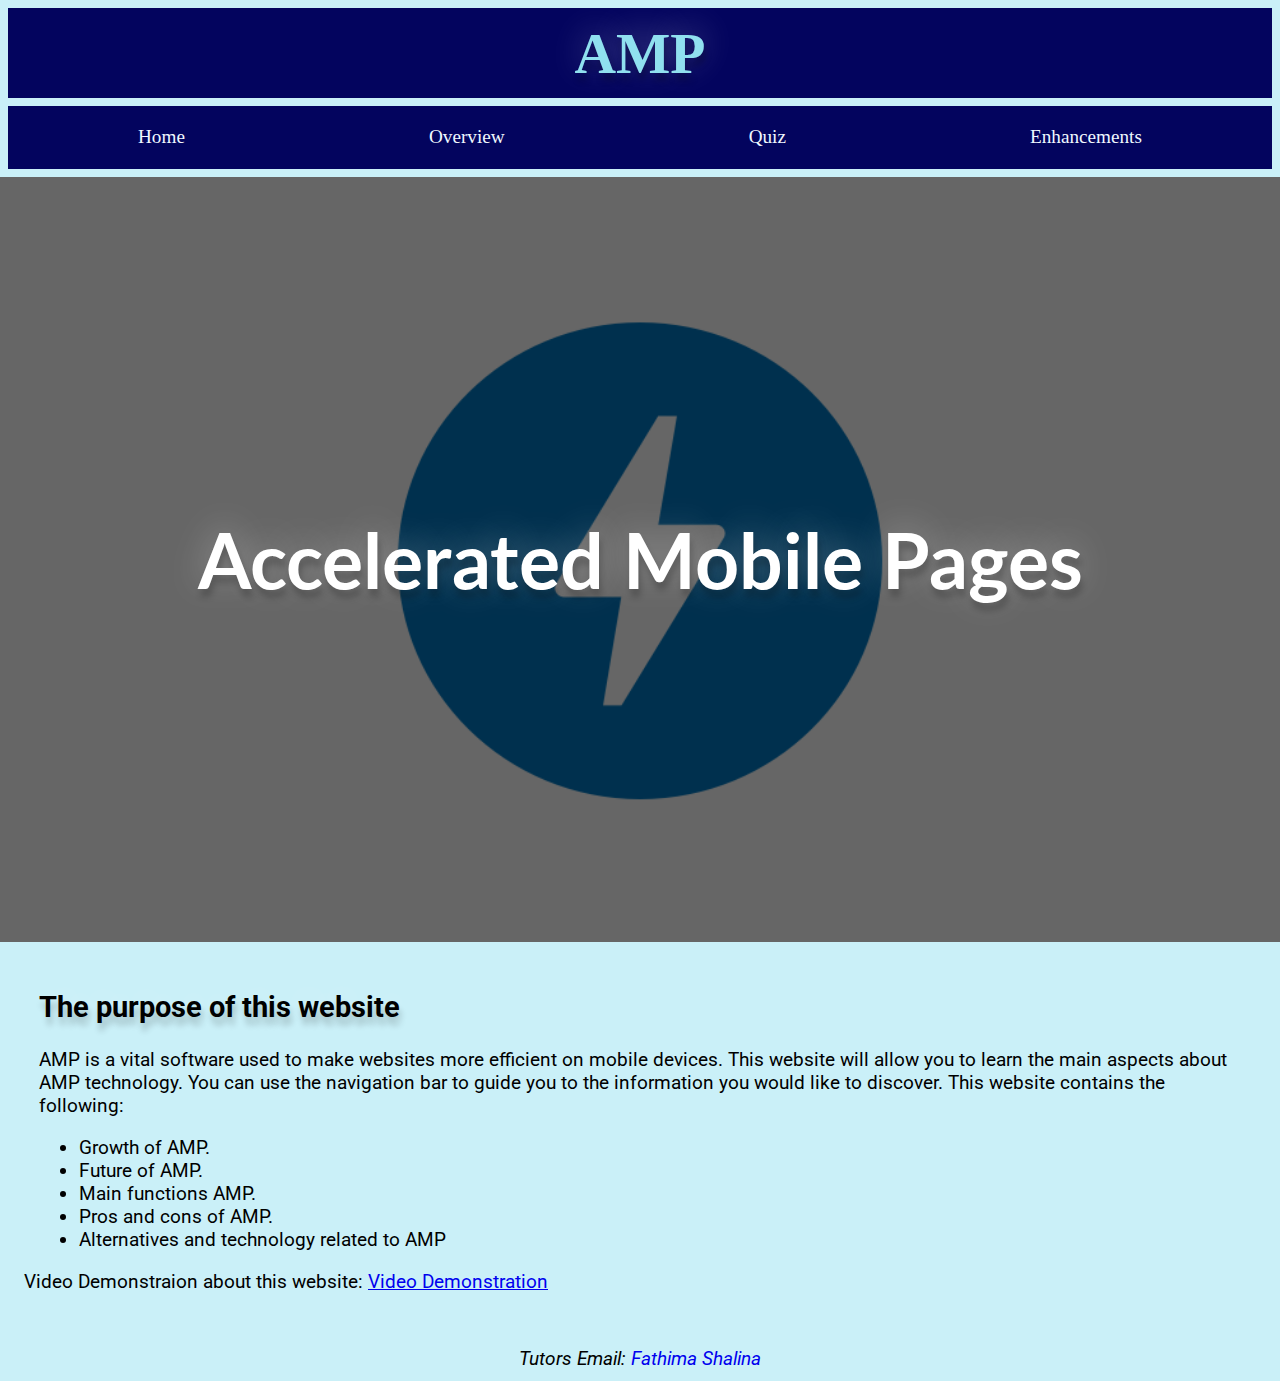
<file: index.html>
<!DOCTYPE html>
<html lang="en">

<head>
    <meta charset="UTF-8">
    <meta http-equiv="X-UA-Compatible" content="IE=edge">
    <meta name="viewport" content="width=device-width, initial-scale=1.0">
    <meta name="description" content="Introduction to AMP">
    <meta name="keywords" content="AMP, Purpose">
    <meta name="author"
        content="Basnayake Mudalige Wethum Mandinu Basnayake, Sasindu Dilshan Ranwadana, Senuda Hansara, Yogeswaran Yadarsan, Nimsan Mandinu Kodikara">
    <link href="https://fonts.googleapis.com/css2?family=Lato:wght@400;700&display=swap" rel="stylesheet">
    <link href="https://fonts.googleapis.com/css2?family=Roboto:wght@300&display=swap" rel="stylesheet">
    <link rel="stylesheet" href="styles/style.css">
    <title>AMP - Accelerated Mobile Pages</title>

</head>

<body>
    <header id="header" class="centered_element">
        <h1 >AMP </h1>
    </header>

    <div id="header_nav_section">
        <nav >
            <ul id="nav">
                <li> <a   href="index.html">Home</a></li>
                <li> <a  href="topic.html">Overview</a></li>
                <li> <a  href="quiz.html">Quiz</a></li>
                <li> <a  href="enhancements.html">Enhancements</a></li>
            </ul>
        </nav>
        <section id="main_heading" class="centered_element">
            <h2 id="main_head">Accelerated Mobile Pages</h2>
        </section>
    </div>

    <section class="info_overview ">
    <div class="second_section">

        <article>
            <h2>The purpose of this website</h2>
            <p>AMP is a vital software used to make websites more efficient on mobile devices.
                This website will allow you to learn the main aspects
                about AMP technology.
                You can use the navigation bar to guide you to the information
                you would like to discover. This website contains the following:
            </p>
            <ul>
                <li> Growth of AMP.</li>
                <li> Future of AMP.</li>
                <li> Main functions AMP.</li>
                <li> Pros and cons of AMP.</li>
                <li> Alternatives and technology related to AMP</li>
            </ul>
        </article>
    </div>
    <p>Video Demonstraion about this website: <a href="https://youtu.be/J89fyN-_u0k"  target="_blank">Video Demonstration</a> </p>
</section>
    <footer>
        <p>Tutors Email: <a href="mailto:fshalu5@gmail.com">Fathima Shalina</a></p>
    </footer>
</body>

</html>
</file>
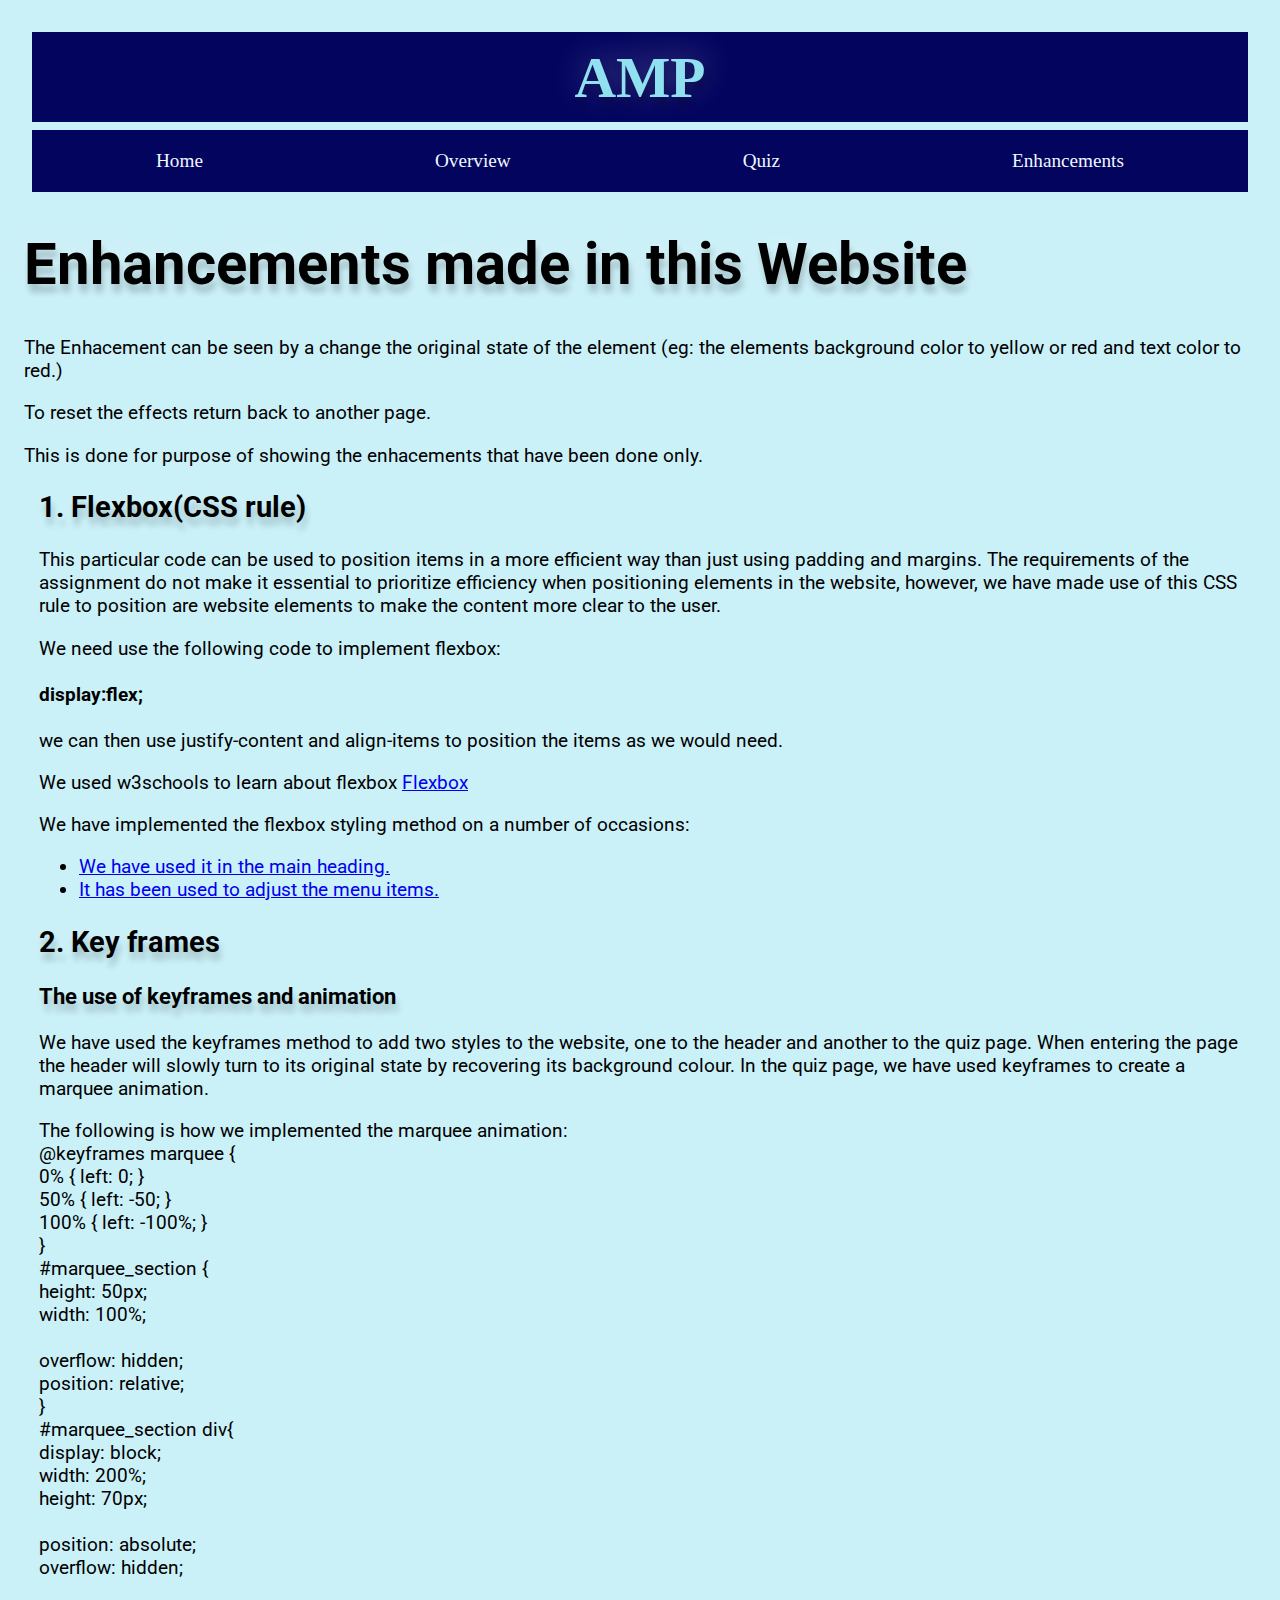
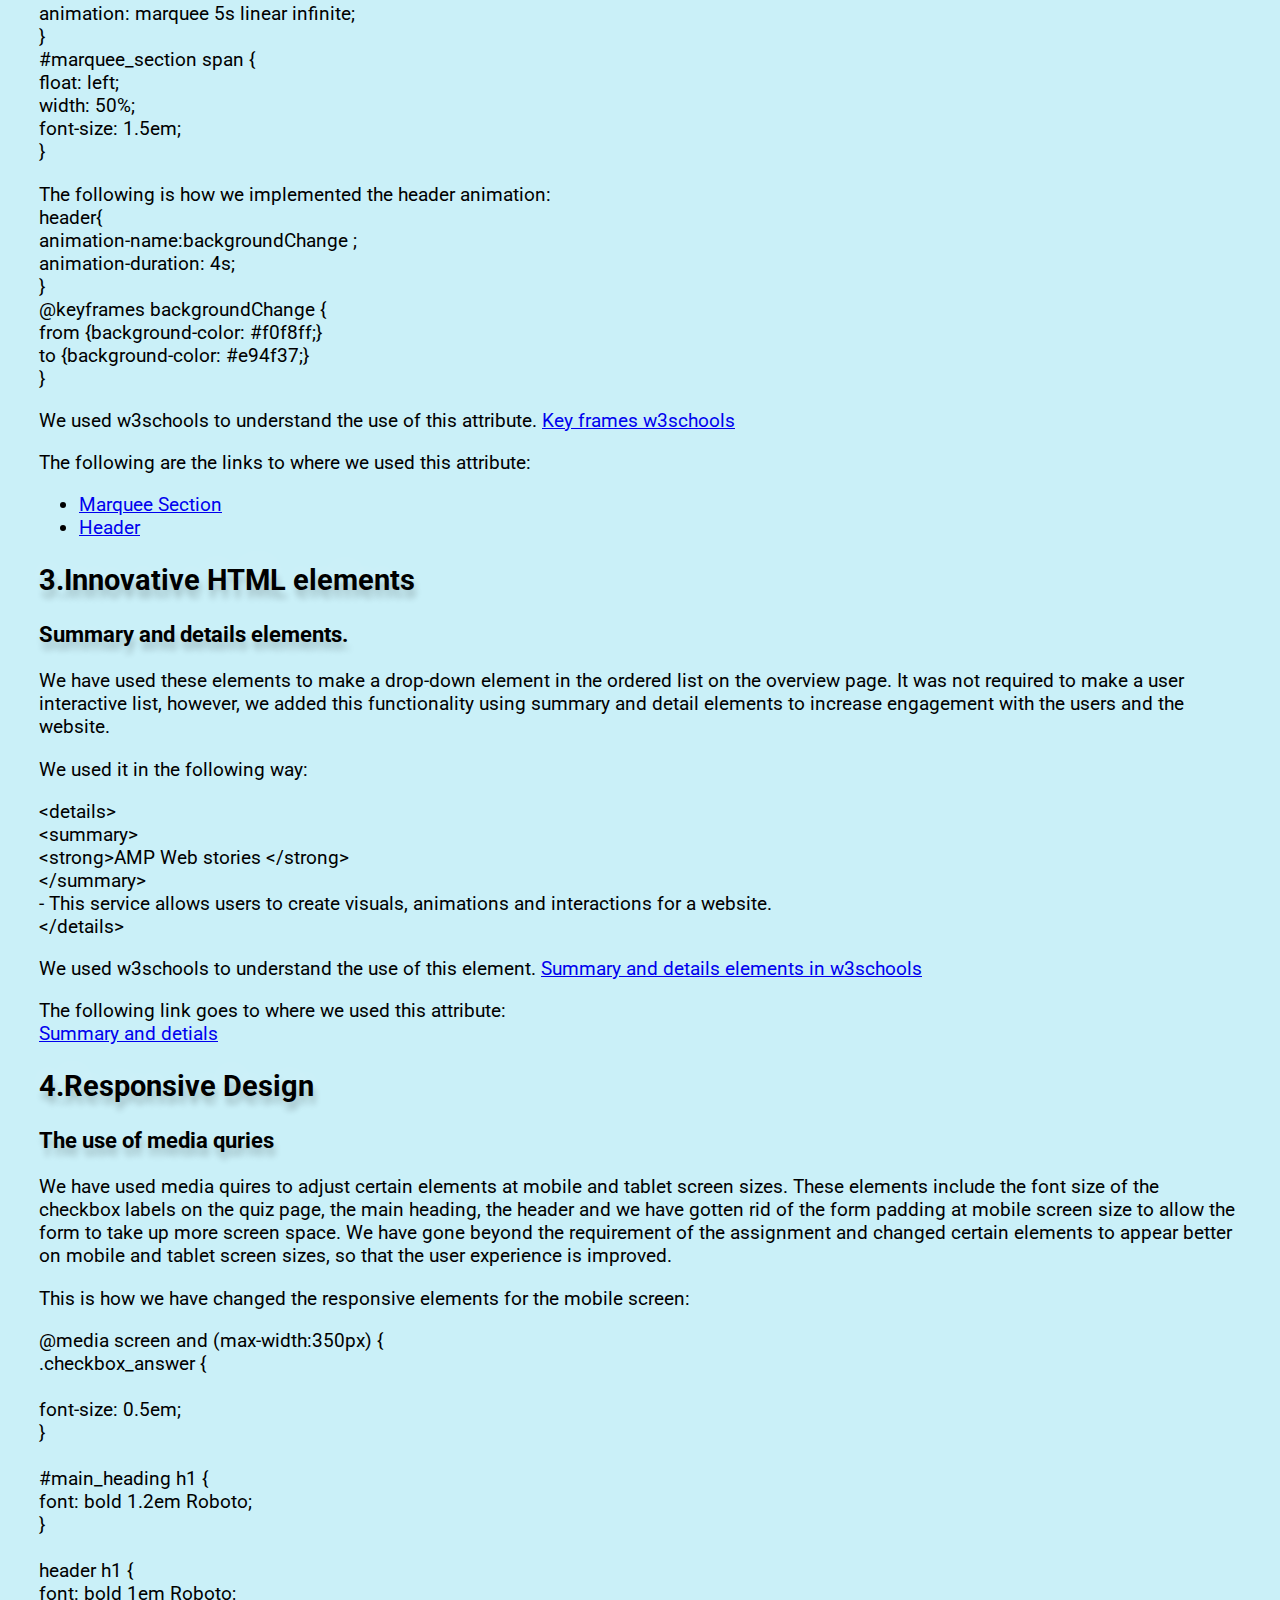
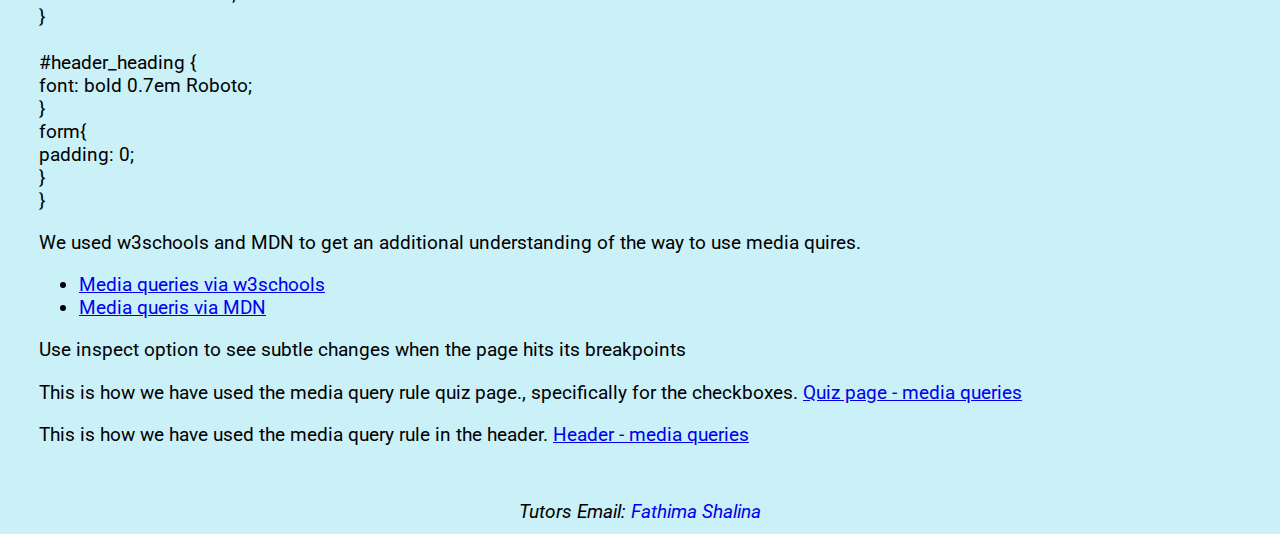
<file: enhancements.html>
<!DOCTYPE html>
<html lang="en">

<head>
    <meta charset="UTF-8">
    <meta http-equiv="X-UA-Compatible" content="IE=edge">
    <meta name="viewport" content="width=device-width, initial-scale=1.0">
    <meta name="description" content="Enhancements made to the website">
    <meta name="keywords" content="Enhancements">
    <meta name="author"
    content="Basnayake Mudalige Wethum Mandinu Basnayake, Sasindu Dilshan Ranwadana, Senuda Hansara, Yogeswaran Yadarsan, Nimsan Mandinu Kodikara">
<link href="https://fonts.googleapis.com/css2?family=Lato:wght@400;700&display=swap" rel="stylesheet">
<link href="https://fonts.googleapis.com/css2?family=Roboto:wght@300&display=swap" rel="stylesheet">
    <link rel="stylesheet" href="styles/style.css">
    <title>Enhancements</title>
</head>

<body>
    <section class="info_overview">
    <header class="centered_element">
        <h1>AMP </h1>
    </header>
    <nav>
        <ul>
            <li> <a href="index.html">Home</a></li>
            <li> <a href="topic.html">Overview</a></li>
            <li> <a href="quiz.html">Quiz</a></li>
            <li> <a href="enhancements.html">Enhancements</a></li>
        </ul>
    </nav>
    <h1>Enhancements made in this Website</h1>
    <p>The Enhacement can be seen by a change the original state of the element (eg: the elements background color to yellow or red and text color to red.)</p>
    <p>To reset the effects return back to another page.</p>
    <p>This is done for purpose of showing the enhacements that have been done only.</p>

    <article>
        <h2>1. Flexbox(CSS rule)</h2>
        <p>This particular code can be used to position items in a more efficient way than just using padding and
            margins. The requirements of the assignment do not make it essential to prioritize efficiency when
            positioning elements in the website,
            however, we have made use of this CSS rule to position are website elements to make the content more clear to
            the user.</p>
        <p>We need use the following code to implement flexbox: <br><br> <strong> display:flex;</strong> <br><br> we can
            then use justify-content
            and align-items to position the items as we would need.</p>
        <p>We used w3schools to learn about flexbox <a href="https://www.w3schools.com/css/css3_flexbox.asp">Flexbox</a>
        </p>
        <p>We have implemented the flexbox styling method on a number of occasions:</p>
        <ul>
            <li>
                <a href="index.html#main_head">We have used it in the main heading.</a>
            </li>
            <li>
                <a href="index.html#nav">It has been used to adjust the menu items.</a>
            </li>

        </ul>
      
    </article>
    <article>
        <h2>2. Key frames</h2>

        <h3>The use of keyframes and animation</h3>
        <p>We have used the keyframes method to add two styles to the website, one to the header and another to the quiz
            page. When entering the page the header will slowly turn to its original state by recovering its background
            colour. In the quiz page, we have used keyframes to create a marquee animation.</p>
        <p>The following is how we implemented the marquee animation: <br> @keyframes marquee {<br>
            0% { left: 0; } <br>
            50% { left: -50; } <br>
            100% { left: -100%; } <br>
            } <br>
            #marquee_section { <br>
                height: 50px; <br>
                width: 100%; <br>
             <br>
                overflow: hidden; <br>
                position: relative; <br>
            } <br>
             
            #marquee_section div{ <br>
                display: block; <br>
                width: 200%; <br>
                height: 70px; <br>
             <br>
                position: absolute; <br>
                overflow: hidden; <br>
             <br>
                animation: marquee 5s linear infinite; <br>
            } <br>
             
            #marquee_section span { <br>
                float: left; <br>
                width: 50%; <br>
                font-size: 1.5em; <br>
            } <br>
        </p>
        <p>The following is how we implemented the header animation: <br>
            header{ <br>
            animation-name:backgroundChange ; <br>
            animation-duration: 4s; <br>
            } <br>
            @keyframes backgroundChange { <br>
            from {background-color: #f0f8ff;} <br>
            to {background-color: #e94f37;} <br>
            } <br>
        </p>
        <p>We used w3schools to understand the use of this attribute. <a
                href="https://www.w3schools.com/cssref/css3_pr_animation-keyframes.php">Key frames w3schools</a> </p>
        <p>The following are the links to where we used this attribute: </p>
            <ul>
                <li><a href="quiz.html#marquee_section">Marquee Section</a></li>
                <li><a href="index.html#header">Header</a></li>
            </ul>
        



    </article>

    <article>
        <h2>3.Innovative HTML elements</h2>
        <h3>Summary and details elements.</h3>
        <p>We have used these elements to make a drop-down element in the ordered list on the overview page. It was not
            required to make a user interactive list, however, we added this functionality using summary and detail
            elements to increase engagement with
            the users and the website.</p>
        <p>We used it in the following way: </p>
        <p>&lt;details>
            <br>
            &lt;summary> <br>
            &lt;strong>AMP Web stories &lt;/strong> <br>
            &lt;/summary> <br>
            - This service allows users to create
            visuals, animations and
            interactions for a website.
            <br>
            &lt;/details>
        </p>
        <p>We used w3schools to understand the use of this element. <a
                href="https://www.w3schools.com/tags/tag_details.asp">Summary and details elements in w3schools</a> </p>
        <p>The following link goes to where we used this attribute: 
           <br> <a href="topic.html#features"> Summary and detials</a> </p>
    </article>
    <article>
        <h2>4.Responsive Design</h2>
        <h3>The use of media quries</h3>
        <p>We have used media quires to adjust certain elements at mobile and tablet screen sizes. These elements
            include the font size of the checkbox labels on the quiz page, the main heading, the header and we have
            gotten rid of the form padding at mobile screen size to allow the form to take up more screen space. We have
            gone beyond the requirement of the assignment and changed certain elements to appear better on mobile and
            tablet screen sizes, so that the user experience is improved. </p>
        <p>This is how we have changed the responsive elements for the mobile screen: </p>
        <p>
            @media screen and (max-width:350px) { <br>
            .checkbox_answer { <br> <br>
            font-size: 0.5em; <br>
            } <br>
            <br>
            #main_heading h1 { <br>
            font: bold 1.2em Roboto; <br>
            } <br>
            <br>
            header h1 { <br>
            font: bold 1em Roboto; <br>
            } <br>
            <br>
            #header_heading { <br>
            font: bold 0.7em Roboto; <br>
            } <br>
            form{ <br>
            padding: 0; <br>
            } <br>
            }
        </p>

        <p>We used w3schools and MDN to get an additional understanding of the way to use media quires.</p>
        <ul>
            <li> <a href="https://www.w3schools.com/css/css_rwd_mediaqueries.asp">Media queries via w3schools</a> </li>
            <li> <a href="https://developer.mozilla.org/en-US/docs/Web/CSS/Media_Queries/Using_media_queries">Media
                    queris via MDN</a> </li>
        </ul>


        <p>Use inspect option to see subtle changes when the page hits its breakpoints</p>
        <p>This is how we have used the media query rule quiz page., specifically for the checkboxes. <a href="quiz.html#check"> Quiz page - media queries</a> </p>
        <p>This is how we have used the media query rule in the header. <a href="index.html#header"> Header - media queries</a> </p>
    </article>

</section>
    <footer>
        <p>Tutors Email: <a href="mailto:fshalu5@gmail.com">Fathima Shalina</a></p>
    </footer>
</body>

</html>
</file>
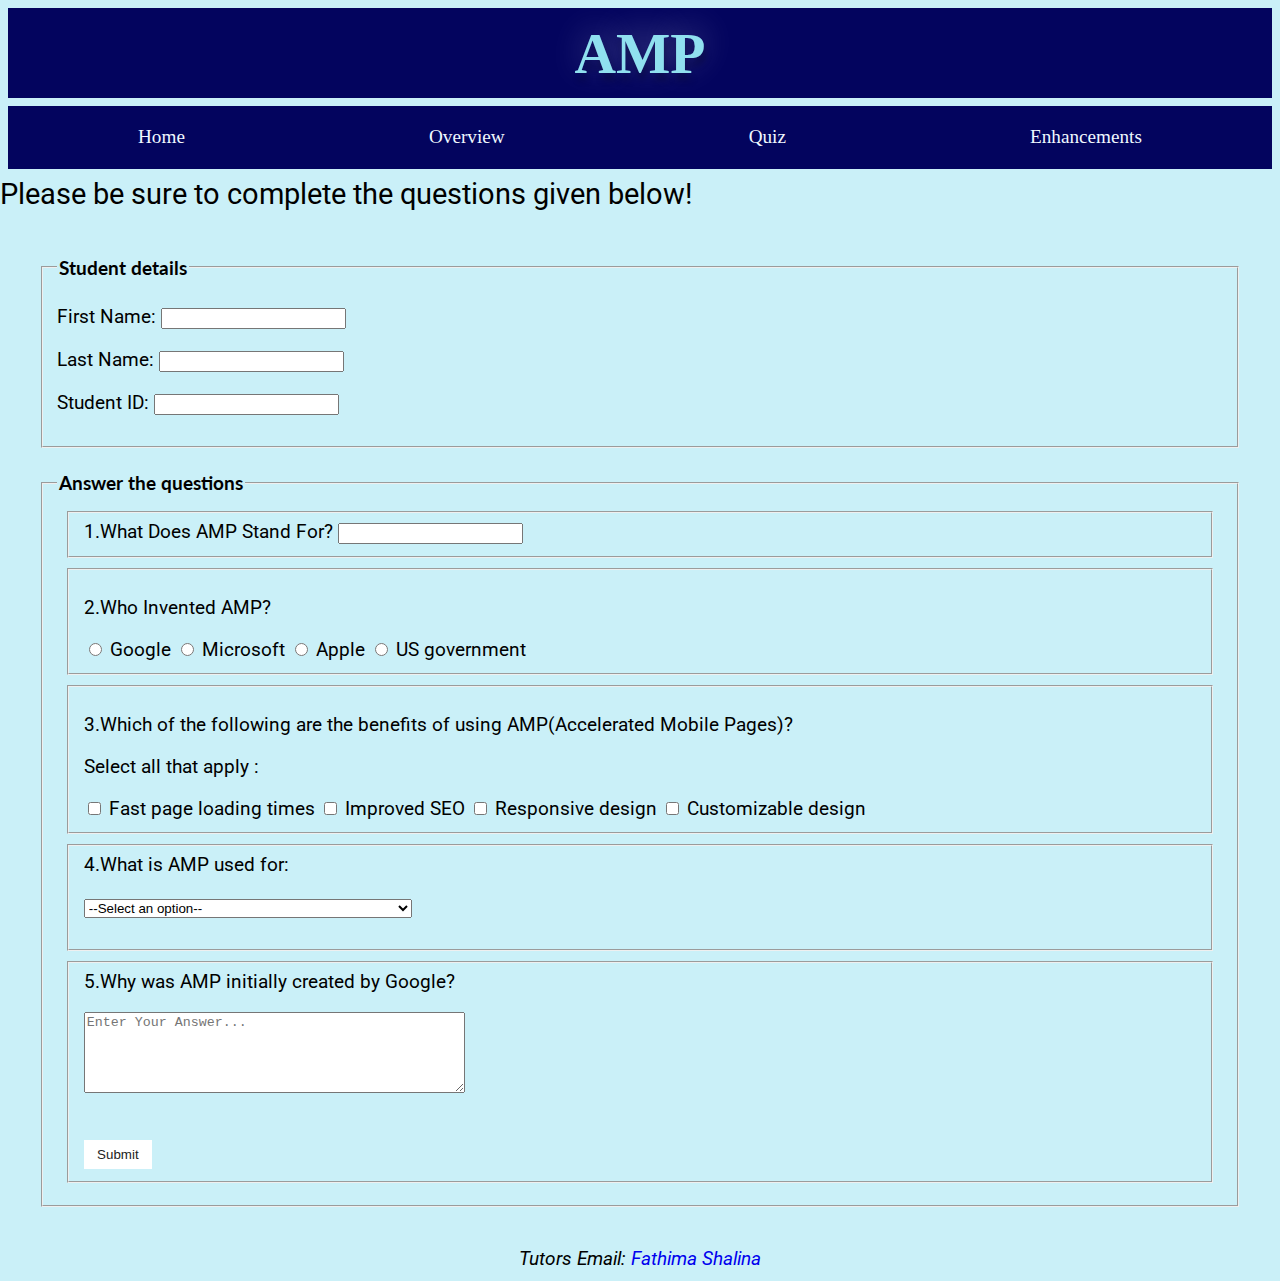
<file: quiz.html>
<!DOCTYPE html>
<html lang="en">

<head>
    <meta charset="UTF-8">
    <meta http-equiv="X-UA-Compatible" content="IE=edge">
    <meta name="viewport" content="width=device-width, initial-scale=1.0">
    <meta name="description" content="Quiz about AMP">
    <meta name="keywords" content="Quiz">
    <meta name="author"
        content="Basnayake Mudalige Wethum Mandinu Basnayake, Sasindu Dilshan Ranwadana, Senuda Hansara, Yogeswaran Yadarsan, Nimsan Mandinu Kodikara">
    <link href="https://fonts.googleapis.com/css2?family=Lato:wght@400;700&display=swap" rel="stylesheet">
    <link href="https://fonts.googleapis.com/css2?family=Roboto:wght@300&display=swap" rel="stylesheet">
    <link rel="stylesheet" href="styles/style.css">
    <title>Quiz on AMP</title>
</head>

<body>
    <header class="centered_element">
        <h1>AMP </h1>
    </header>
    <nav>
        <ul>
            <li> <a href="index.html">Home</a></li>
            <li> <a href="topic.html">Overview</a></li>
            <li> <a href="quiz.html">Quiz</a></li>
            <li> <a href="enhancements.html">Enhancements</a></li>
        </ul>
    </nav>

    <div id="marquee_section">
        <div>
            <span>Please be sure to complete the questions given below!</span>
            <span>Please be sure to complete the questions given below!</span>
        </div>
    </div>
    <section class="info_overview">
    <form method="post" action="https://mercury.swin.edu.au/it000000/formtest.php">
        <fieldset>
            <legend id="first_legend"> Student details</legend>
            <p>
                <label for="firstname">First Name: </label>
                <input type="text" name="firstname" id="firstname" pattern="[a-zA-Z\s]+" required maxlength="30">
            </p>
            <p>
                <label for="lastname">Last Name: </label>
                <input type="text" name="lastname" id="lastname" pattern="[a-zA-Z\s]+" required maxlength="30">
            </p>
            <p>
                <label for="student_id">Student ID: </label>
                <input type="text" name="student_id" id="student_id" required pattern="[0-9]{7,10}">
            </p>
        </fieldset>
        <br>
        <fieldset>
            <legend>Answer the questions</legend>
            <fieldset class="inside_fieldset">

                <label for="quiz1">1.What Does AMP Stand For?</label>
                <input type="text" class="answers" name="quiz_1_answer" id="quiz1" pattern="[A-Za-z\s]+" required>
            </fieldset>
            <fieldset class="inside_fieldset">
                <p>2.Who Invented AMP?</p>
                <input type="radio" id="ans1" name="quiz_2_answer" value="Google" required>
                <label for="ans1">Google</label>
                <input type="radio" id="ans2" name="quiz_2_answer" value="Microsoft" required>
                <label for="ans2">Microsoft</label>
                <input type="radio" id="ans3" name="quiz_2_answer" value="Apple" required>
                <label for="ans3">Apple</label>
                <input type="radio" id="ans4" name="quiz_2_answer" value="US government" required>
                <label for="ans4">US government</label>
            </fieldset>
            <fieldset class="inside_fieldset">
                <section id="check">
                <p>3.Which of the following are the benefits of using AMP(Accelerated
                    Mobile
                    Pages)?
                </p>
                <p>Select all that apply :</p>
                <input type="checkbox" class="checkbox_answer" id="quiz_3_ans_1" name="quiz_3_ans_1"
                    value="Fast page loading times">
                <label for="quiz_3_ans_1"  >Fast page loading times</label>
                <input type="checkbox" class="checkbox_answer" id="quiz_3_ans_2" name="quiz_3_ans_2"
                    value="Improved SEO">
                <label for="quiz_3_ans_2"  >Improved SEO</label>
                <input type="checkbox" class="checkbox_answer" id="quiz_3_ans_3" name="quiz_3_ans_3"
                    value="Responsive design">
                <label for="quiz_3_ans_3"  >Responsive design</label>
                <input type="checkbox" class="checkbox_answer" id="quiz_3_ans_4" name="quiz_3_ans_4"
                    value="Customizable design">
                <label   for="quiz_3_ans_4">Customizable design</label>
            </section>
            </fieldset>

            <fieldset class="inside_fieldset">

                <label for="quiz_fourth_answers">4.What is AMP used for:</label>
                <p class="answers">
                    <select id="quiz_fourth_answers" name="quiz_fourth_answers" required>
                        <option value="">--Select an option--</option>
                        <option value="To improve mobile website speed and performance">To improve mobile website speed
                            and performance</option>
                        <option value="To add more features to mobile websites">To add more features to mobile websites
                        </option>
                        <option value="To make mobile website more appealing graphically">To make mobile website more
                            appealing graphically</option>
                        <option value="To improve mobile website privacy">To improve mobile website privacy</option>
                    </select>
                </p>
            </fieldset>

            <fieldset class="inside_fieldset">

                <label for="quiz_5_answer">5.Why was AMP initially created by Google?</label>
                <p class="answers"><textarea id="quiz_5_answer" name="quiz_5_answer" cols="45" rows="5"
                        placeholder="Enter Your Answer..."></textarea></p>
                <br>
                <input id="submit_button" type="submit" value="Submit">
            </fieldset>

        </fieldset>
    </form>

</section>

    <footer>
        <p>Tutors Email: <a href="mailto:fshalu5@gmail.com">Fathima Shalina</a></p>
    </footer>
</body>

</html>
</file>
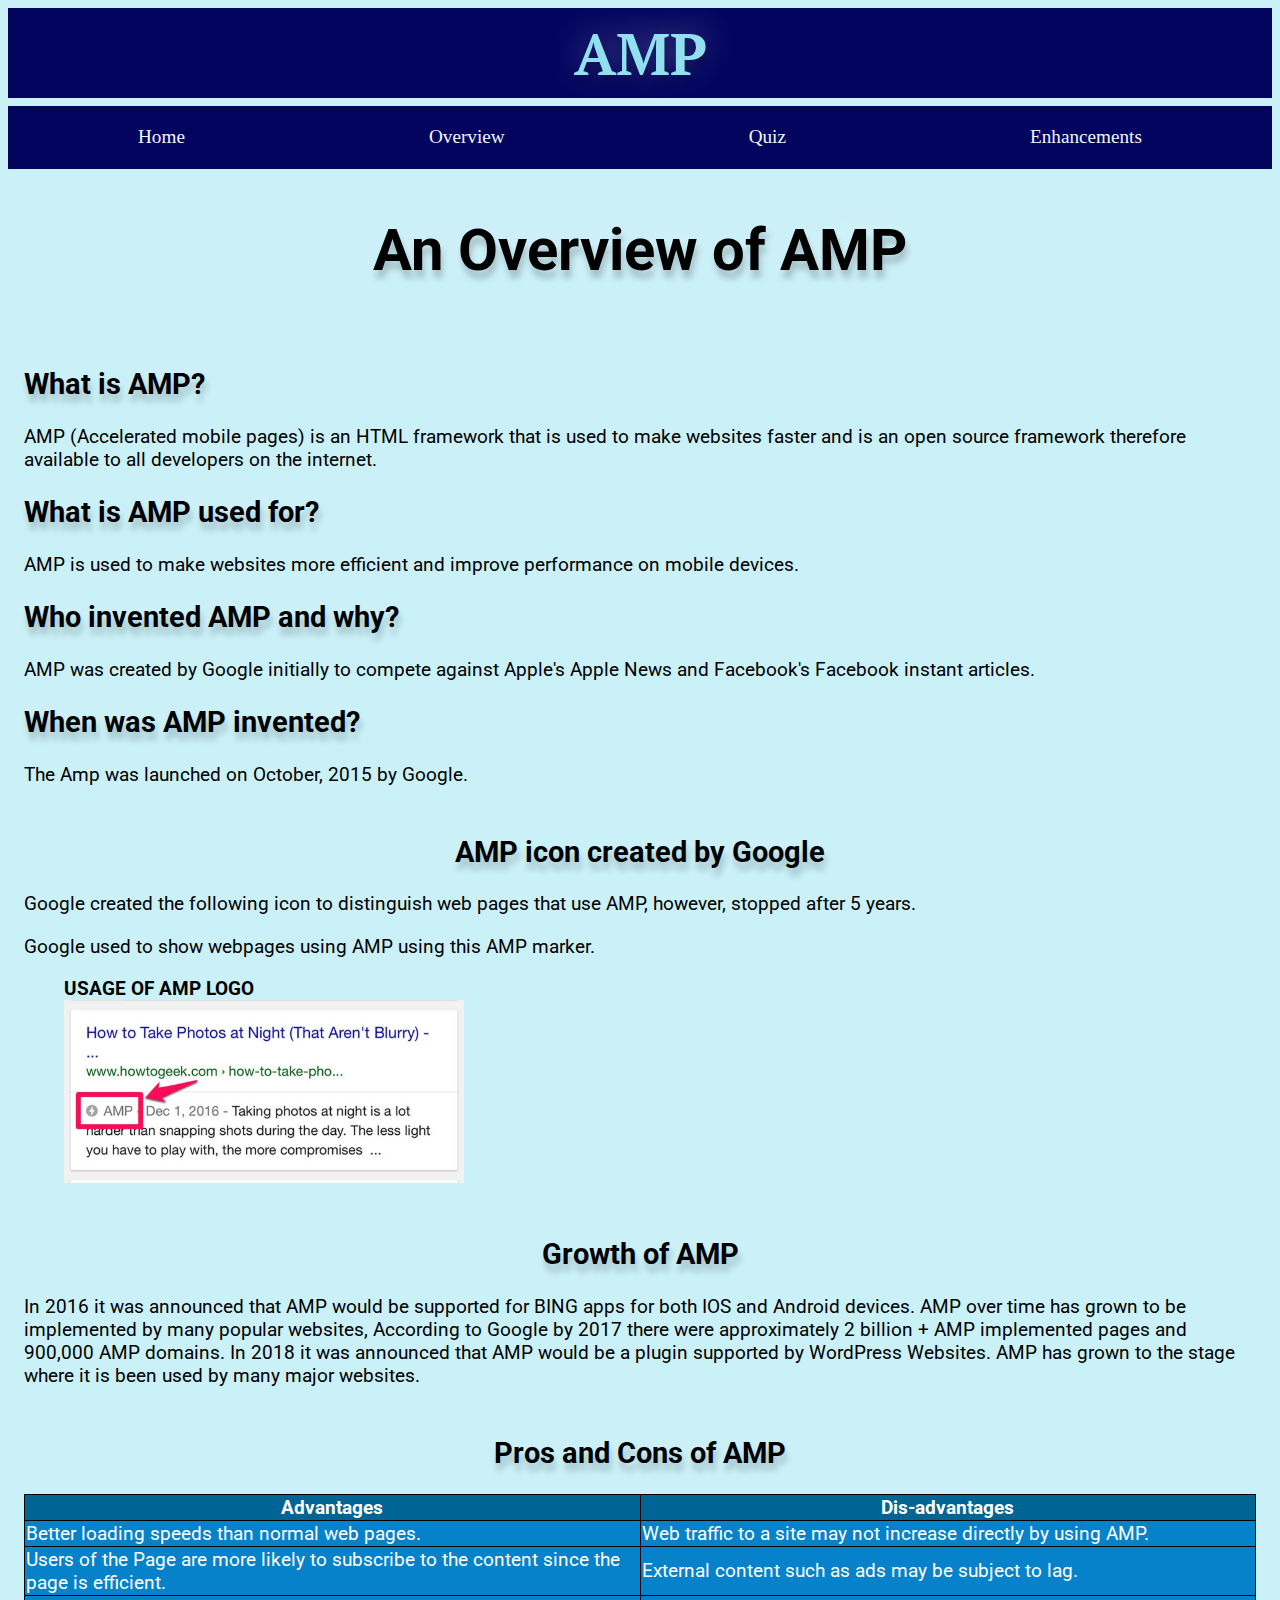
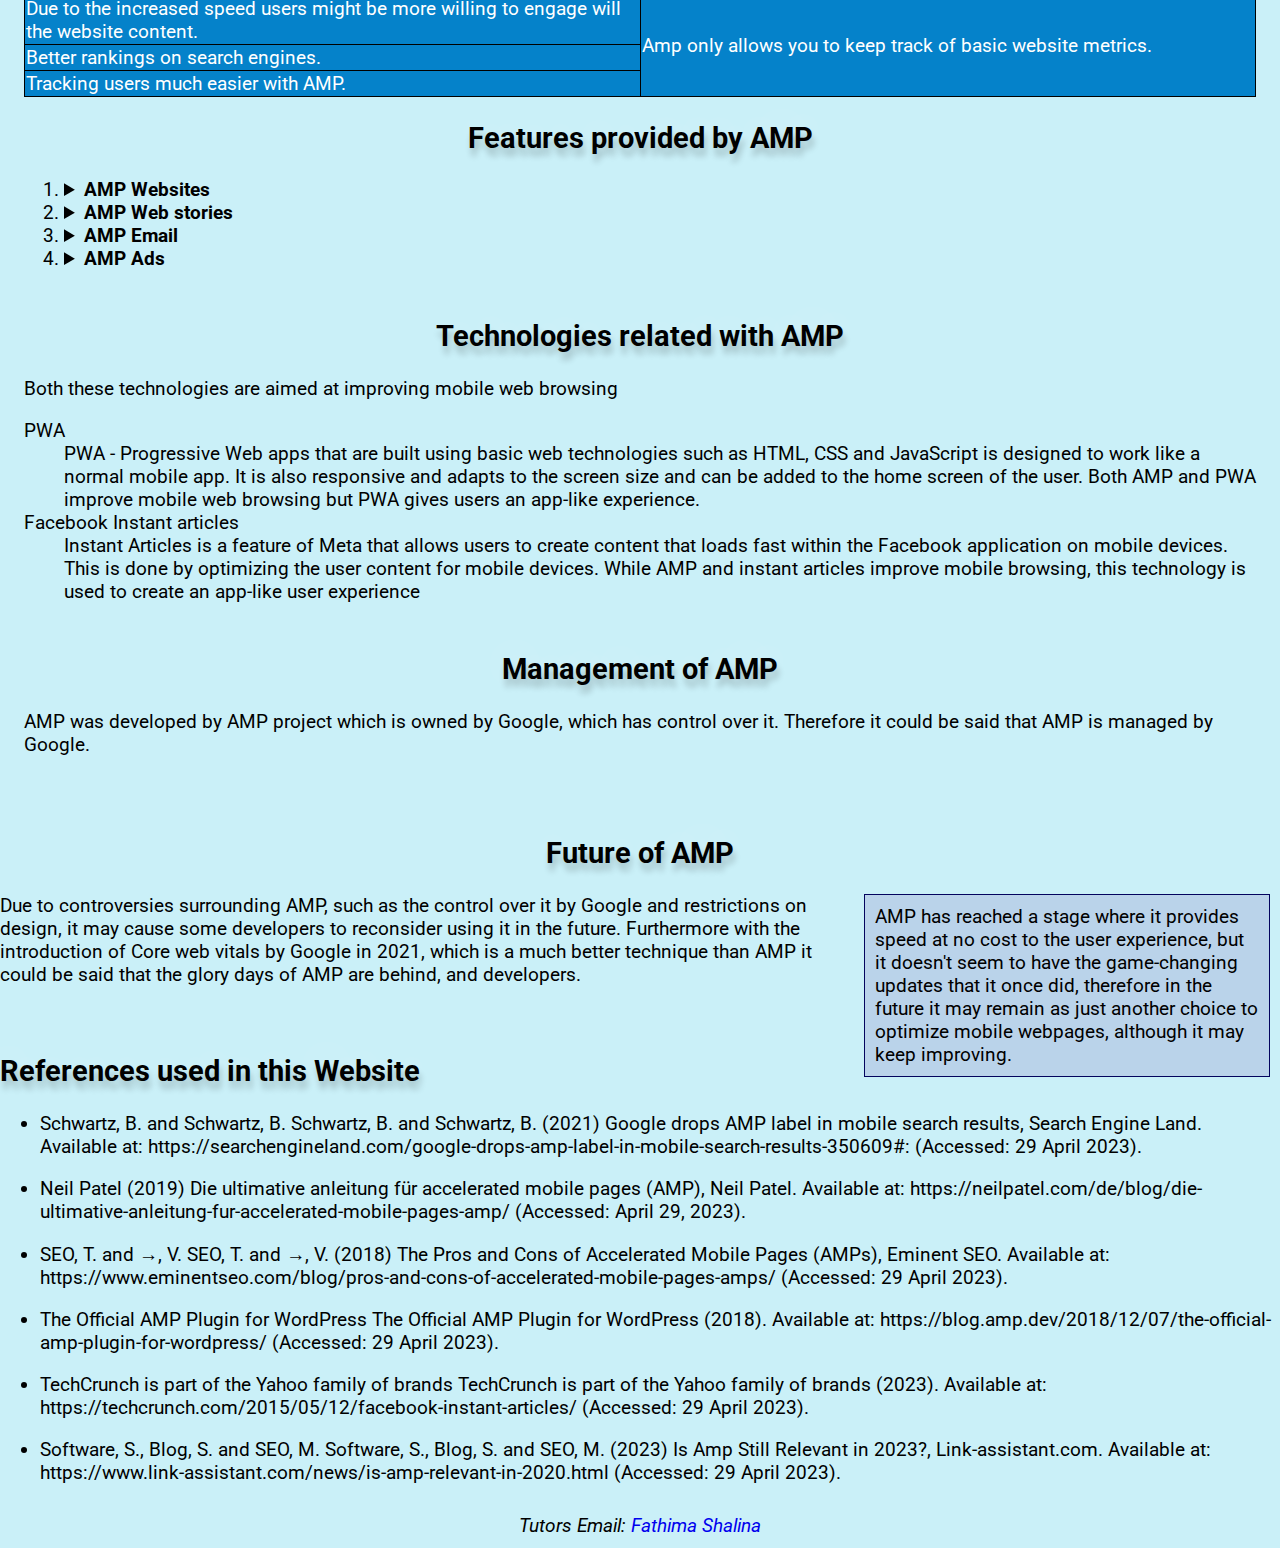
<file: topic.html>
<!DOCTYPE html>
<html lang="en">

<head>
    <meta charset="UTF-8">
    <meta http-equiv="X-UA-Compatible" content="IE=edge">
    <meta name="viewport" content="width=device-width, initial-scale=1.0">
    <meta name="description" content="Overview of AMP">
    <meta name="keywords" content="AMP, Growth, Future">
    <meta name="author"
        content="Basnayake Mudalige Wethum Mandinu Basnayake, Sasindu Dilshan Ranwadana, Senuda Hansara, Yogeswaran Yadarsan, Nimsan Mandinu Kodikara">
    <link href="https://fonts.googleapis.com/css2?family=Lato:wght@400;700&display=swap" rel="stylesheet">
    <link href="https://fonts.googleapis.com/css2?family=Roboto:wght@300&display=swap" rel="stylesheet">
    <link href="https://fonts.googleapis.com/css2?family=PT+Serif:wght@700&display=swap" rel="stylesheet">
    <link rel="stylesheet" href="styles/style.css">
    <title>An Overview of AMP</title>

</head>

<body id="topic_body">
    <header class="centered_element">
        <h1 >AMP </h1>
    </header>

    <nav>
        <ul>
            <li> <a href="index.html">Home</a></li>
            <li> <a href="topic.html">Overview</a></li>
            <li> <a href="quiz.html">Quiz</a></li>
            <li> <a href="enhancements.html">Enhancements</a></li>
        </ul>
    </nav>
    <section class="centered_element">
        <h2 id="overview_heading">An Overview of AMP</h2>
    </section>



    <section class="info_overview">
        <h2 class="main_topic_questions">What is AMP?</h2>
        <p>AMP (Accelerated mobile pages) is an HTML framework that is used to make websites faster and is an open
            source framework therefore available to
            all
            developers on the internet.</p>


        <h2 class="main_topic_questions">What is AMP used for?</h2>
        <p>AMP is used to make websites more efficient and improve performance on mobile devices.</p>


        <h2 class="main_topic_questions">Who invented AMP and why?</h2>
        <p>AMP was created by Google initially to compete against Apple's Apple News and Facebook's Facebook instant
            articles.</p>


        <h2 class="main_topic_questions">When was AMP invented?</h2>
        <p class="section_padding">The Amp was launched on October, 2015 by Google.</p>





        <h2 class="main_topic_headings">AMP icon created by Google</h2>
        <p>Google created the following icon to distinguish web pages that use AMP, however, stopped after 5 years.
        </p>
        <p>Google used to show webpages using AMP using this AMP marker.</p>

        <figure class="section_padding">
            <figcaption> <strong> USAGE OF AMP LOGO</strong></figcaption>
            <img src="images/googleamp.jpg" alt="AMP_logo_usage_image" id="image2">
        </figure>




        <h2 class="main_topic_headings">Growth of AMP</h2>
        <p class="section_padding">
            In 2016 it was announced that AMP would be supported for BING apps for both
            IOS and Android devices.
            AMP over time has grown to be implemented by many popular websites,
            According to Google by 2017 there were approximately 2 billion + AMP implemented pages and 900,000 AMP
            domains.
            In 2018 it was announced that AMP would be a plugin supported by WordPress Websites.
            AMP has grown to the stage where it is been used by many major websites.
        </p>


        <h2 class="main_topic_headings">Pros and Cons of AMP</h2>
        <section id="table_section">
            <table class="section_padding">
                <thead>
                    <tr>
                        <th>Advantages</th>
                        <th>Dis-advantages</th>
                    </tr>
                </thead>
                <tbody>
                    <tr>
                        <td>Better loading speeds than normal web pages.</td>
                        <td>Web traffic to a site may not increase directly by using AMP.</td>
                    </tr>
                    <tr>
                        <td>Users of the Page are more likely to subscribe to the content since the page is
                            efficient.
                        </td>
                        <td>External content such as ads may be subject to lag.</td>
                    </tr>
                    <tr>
                        <td>Due to the increased speed users might be more willing to engage will the website
                            content.
                        </td>
                        <td rowspan="3">Amp only allows you to keep track of basic website metrics.</td>
                    </tr>
                    <tr>
                        <td>Better rankings on search engines.</td>
                    </tr>
                    <tr>
                        <td>Tracking users much easier with AMP.</td>
                    </tr>
                </tbody>
            </table>

        </section>




        <h2 class="main_topic_headings" id="features">Features provided by AMP</h2>
        <ol class="section_padding">
            <li>
                <details>
                    <summary> <strong>AMP Websites</strong></summary> - This service provides simple HTML web
                    components that allow a user
                    to
                    build faster websites.
                </details>
            </li>
            <li>
                <details>
                    <summary><strong>AMP Web stories</strong></summary> - This services allows users to create
                    visuals, animations and
                    interactions for a website.
                </details>
            </li>
            <li>
                <details>
                    <summary><strong>AMP Email</strong></summary> - This allows users to add AMP components in
                    emails.
                </details>
            </li>
            <li>
                <details>
                    <summary> <strong>AMP Ads</strong> </summary>- This makes ads faster and reduces interruptions
                    to the user.
                </details>
            </li>
        </ol>



        <h2 class="main_topic_headings">Technologies related with AMP</h2>
        <p>Both these technologies are aimed at improving mobile web browsing</p>
        <dl class="section_padding">
            <dt>PWA</dt>
            <dd>PWA - Progressive Web apps that are built using basic web technologies such as HTML, CSS and
                JavaScript is designed to work like a normal mobile app. It is also responsive and adapts to the
                screen size and can be added to the home screen of the user. Both AMP and PWA improve mobile web
                browsing but PWA gives users an app-like experience.
            </dd>
            <dt>Facebook Instant articles</dt>
            <dd>Instant Articles is a feature of Meta that allows users to create content that loads
                fast within the Facebook application on mobile devices. This is done by optimizing the user content
                for
                mobile devices. While AMP and instant articles improve mobile browsing, this technology is used to
                create an app-like user experience</dd>
        </dl>






        <h2 class="main_topic_headings">Management of AMP</h2>
        <p class="section_padding">AMP was developed by AMP project which is owned by Google, which has control over it.
            Therefore it could be said that AMP is managed by Google.
        </p>
    </section>

    <section id="aside_section">

        <h2 class="main_topic_headings">Future of AMP</h2>

        <aside>AMP has reached a stage where it provides speed at no cost to the user experience, but it doesn't
            seem to have the game-changing updates that it once did, therefore in the future it may remain as
            just another choice
            to optimize mobile webpages, although it may keep improving.</aside>
        <p>Due to controversies surrounding AMP, such as the control over it by Google and restrictions on design, it
            may
            cause some developers to reconsider using it in the future.
            Furthermore with the introduction of Core web vitals by Google in 2021, which is a much better technique than
            AMP it could be said that the glory days of AMP are behind, and developers.
        </p>

    </section>

    <section id="references">
        <h2>References used in this Website</h2>
        <ul>
            <li>
                <p>Schwartz, B. and Schwartz, B.
                    Schwartz, B. and Schwartz, B. (2021) Google drops AMP label in mobile search results, Search Engine
                    Land.
                    Available at: https://searchengineland.com/google-drops-amp-label-in-mobile-search-results-350609#:
                    (Accessed:
                    29 April 2023).
                </p>
            </li>
            <li>
                <p>Neil Patel (2019) Die ultimative anleitung für accelerated mobile pages (AMP), Neil Patel. Available
                    at:
                    https://neilpatel.com/de/blog/die-ultimative-anleitung-fur-accelerated-mobile-pages-amp/ (Accessed:
                    April
                    29,
                    2023). </p>
            </li>
            <li>
                <p>SEO, T. and &rarr;, V.
                    SEO, T. and &rarr;, V. (2018) The Pros and Cons of Accelerated Mobile Pages (AMPs), Eminent SEO.
                    Available
                    at:
                    https://www.eminentseo.com/blog/pros-and-cons-of-accelerated-mobile-pages-amps/ (Accessed: 29 April
                    2023).
                </p>
            </li>
            <li>
                <p>
                    The Official AMP Plugin for WordPress
                    The Official AMP Plugin for WordPress (2018). Available at:
                    https://blog.amp.dev/2018/12/07/the-official-amp-plugin-for-wordpress/ (Accessed: 29 April 2023).
                </p>
            </li>
            <li>
                <p>
                    TechCrunch is part of the Yahoo family of brands
                    TechCrunch is part of the Yahoo family of brands (2023). Available at:
                    https://techcrunch.com/2015/05/12/facebook-instant-articles/ (Accessed: 29 April 2023).
                </p>
            </li>
            <li>
                <p>
                    Software, S., Blog, S. and SEO, M.
                    Software, S., Blog, S. and SEO, M. (2023) Is Amp Still Relevant in 2023?, Link-assistant.com.
                    Available at:
                    https://www.link-assistant.com/news/is-amp-relevant-in-2020.html (Accessed: 29 April 2023).
                </p>
            </li>
        </ul>








    </section>

    <footer>
        <p>Tutors Email: <a href="mailto:fshalu5@gmail.com">Fathima Shalina</a></p>
    </footer>
</body>

</html>
</file>
<file: styles/style.css>
/* authors: Basnayake Mudalige Wethum Mandinu Basnayake, Sasindu Dilshan Ranwadana, Senuda Hansara, Yogeswaran Yadarsan, Nimsan Mandinu Kodikara */
/* purpose: To style the index.html, topic.html, quiz.html and enhacement.html documents*/
body{
    font-family: Roboto, sans-serif;
    font-size: 1.2em;
    background-color: #caf0f8;
    margin: 0;
    padding: 0;

}
.info_overview {
    margin: 12px;
    padding: 12px;
}
/* styles that apply to index.html page specifically */
/* for the main heading */
#main_heading {
    height: 85vh;
    width: 100%;
    margin: 0;
    padding: 0;
    display: flex;
    justify-content: center;
    align-items: center;
    position: relative;
}
/* this is done to make sure that the h1 text doesnt get the effect of filter */
#main_heading::before {
    content: "";
    position: absolute;
    top: 0;
    left: 0;
    width: 100%;
    height: 100%;
    background-image: url(images/amp-background.png);
    background-position: center;
    background-size: cover;
    filter: brightness(40%);
}
/* the subheading and paragraphs in index page */
#main_heading h2 {
    font: bold 4em Lato;
    color: #ffffff;
    position: relative;
}
#second_section {
    padding: 0 15px;
}
#second_section h2 {
    width: 100%;
    height: 20%;
    font-size: 2em;
}
#second_section article {
    height: 80%;
    margin: auto;
}
#second_section ul li {
    padding-bottom: 12px;
}
#second_section article p {
    font-size: 1.2em;
}

/* styles thatapply to the topic.html page specifically */
/* table styling */
#references {
    padding-top: 25px;
}
table {
    border-collapse: collapse;
}
#table_section {
    width: 100%;
    display: flex;
    justify-content: center;
}
th {
    background-color: #006494;
    color: white;
    width: 50%;
}
td {
    background-color: #0582ca;
    color: white;
}
th,
td {
    border: 1px black solid;
}

/* styling the aside */
#topic_body {
    margin: 0;
    padding: 0;
}

#aside_section {
    /* padding and margin is set to 0 and width is set to hundred to full fill the requirement that the aside should be 30% of width */
    margin: 0;
    padding: 0;
    width: 100%;
}
#aside_section p {
    width: 70%;
}
aside {
    /* since the margin and padding is 0 we can directly add a 30% width to the aside element*/
    width: 30%;
    float: right;
    border: 1px #03045e solid;
    padding: 10px;
    margin: 0 10px;
    background-color: rgb(186, 211, 234);
}


/* styling the figure element */
figure {
    height: 100%;
    width: 90%;

}
figure img {
    height: 100%;
    width: 400px;
}
/* giving all topic sections padding in the bottom to make the page more readable */
.section_padding {
    padding-bottom: 25px;
}
/* styling the subheadings */
.main_topic_headings {
    text-align: center;
}
.main_topic_questions,
.main_topic_headings {
    transition: all 700ms;

}
.main_topic_questions:hover,
.main_topic_headings:hover {
    background-color: #03045e;
    color: #00b4d8;
}


/* quiz page styling */
.inside_fieldset{
    margin: 10px;
}
#marquee_section {
    height: 50px;
    width: 100%;

    overflow: hidden;
    position: relative;
}
#marquee_section div {
    display: block;
    width: 200%;
    height: 70px;

    position: absolute;
    overflow: hidden;

    animation: marquee 5s linear infinite;
}
#marquee_section span {
    float: left;
    width: 50%;
    font-size: 1.5em;
}
#submit_button {
    background-color: white;
    color: #222;
    padding: .5em 1em;
    border: none;
    outline: none;
    cursor: pointer;
    transition: all 300ms ease-in-out;
}

#submit_button:hover {
    background-color: rgb(29, 61, 126);
    color: #ffffff;
}

form {
    padding: 5px 15px;
}

input {
    transition: all 300ms ease-in-out;
}
input:hover {
    box-shadow: rgba(0, 0, 0, 0.35) 0px 5px 15px;
}

legend {
    font-family: Lato, sans-serif;
    font-weight: bold;
}


/* these styles effect all or most pages */
nav {
    background-color: #03045e;
    font-family: 'Vina Sans', cursive;
    width: auto;
    padding: 8px;
    margin: 8px;
}

header {
    background-color: #03045e;

    color: #90e0ef;

    margin: 8px 8px;
    display: flex;
    justify-content: center;
    align-items: center;
    height: 10vh;
    animation-name: backgroundChange;
    animation-duration: 4s;
}
header h1 {
    font: bold 3em 'PT Serif';

    margin: 8px 8px;
}


nav ul {
    width: 100%;
    display: flex;
    justify-content: space-around;
    align-items: center;
    list-style: none;
    padding: 1% 0 1% 0;
    margin: 0 0 0 0;
}

nav ul li {
    display: inline-block;
}

nav ul li a {
    color: #f0f8ff;
    text-decoration: none;
    position: relative;
}

nav ul li a::after {
    content: " ";
    position: absolute;
    background-color: #f6f7eb;
    height: 3px;
    width: 0;
    left: 0;
    bottom: -10px;
    transition: 0.3s;
}

nav ul li a:hover::after {
    width: 100%;
}
.centered_element {
    text-align: center;
}
footer {
    font-style: italic;
    width: 100%;
    padding-left: 0;
    padding-right: 0;
    margin-left:0 ;
    margin-right: 0;
    text-align: center;
    margin: auto;
    height: 5vh;
    display: flex;
    align-items: center;
    justify-content: center;
}
footer a {
    text-decoration: none;
    transition: all 1200ms;
}
footer a:hover {
    text-shadow: 1px 1px 2px red, 0 0 1em blue, 0 0 0.2em blue;
}
/* h1 font short hand used */
h1,
#overview_heading {
    font: bold 3em Roboto;
}
h1,
h2,
h3 {
    text-shadow: 2px 8px 6px rgba(0, 0, 0, 0.2),
        0px -5px 35px rgba(255, 255, 255, 0.3);
}
article {
    padding: 0 15px;
}
/* enhancements */

#nav:target {
    background-color: rgb(153, 153, 5);
}
#marquee_section:target {
    background-color: rgb(255, 255, 0);
    color:rgb(137, 2, 2);
}
#main_head:target{
    background-color: rgb(255, 255, 0);
    color:rgb(137, 2, 2);
}
#header:target{
    color: #ff0000;
}
#features:target{
    background-color: rgb(255, 255, 0);
    color:rgb(137, 2, 2);
}
#check:target{
    background-color: rgb(255, 255, 0);
}


/* marquee animation */
@keyframes marquee {
    0% {
        left: 0;
    }

    25% {
        left: -25%;
    }

    35% {
        left: -35%;
    }

    50% {
        left: -50%;
    }

    90% {
        left: -90%;
    }

    75% {
        left: -75%;
    }

    100% {
        left: -100%;
    }
}

/* the animation of the header */
@keyframes backgroundChange {
    from {
        background-color: #ededff;

    }

    to {
        background-color: #03045e;
    }
}





/* media quires used to make the website responsive for mobile and tablet screen */
@media screen and (max-width:350px) {
    .checkbox_answer {
        font-size: 0.5em;
    }

    #main_heading h1 {
        font: bold 1.2em Roboto;
    }

    header h1 {
        font: bold 1em;
    }

    #header_heading {
        font: bold 0.7em Roboto;
    }

    form {
        padding: 0;
    }
}

@media screen and (max-width:450px) {
    figure img {
        width: 300px;
    }
}

@media screen and (max-width:700px) {
    #marquee_section {
        font-size: 0.7em;
    }

}

@media screen and (max-width:300px) {
    #marquee_section {
        font-size: 0.5em;
    }

}

@media screen and (max-width:994px) {
    nav {
        height: 3.2em;
    }

    header h1 {
        font: bold 2em Roboto;
    }

    #header_heading {
        font: bold 0.7em Lato;
    }

    #main_heading h1 {
        font: bold 4em Lato;
    }
}
</file>
